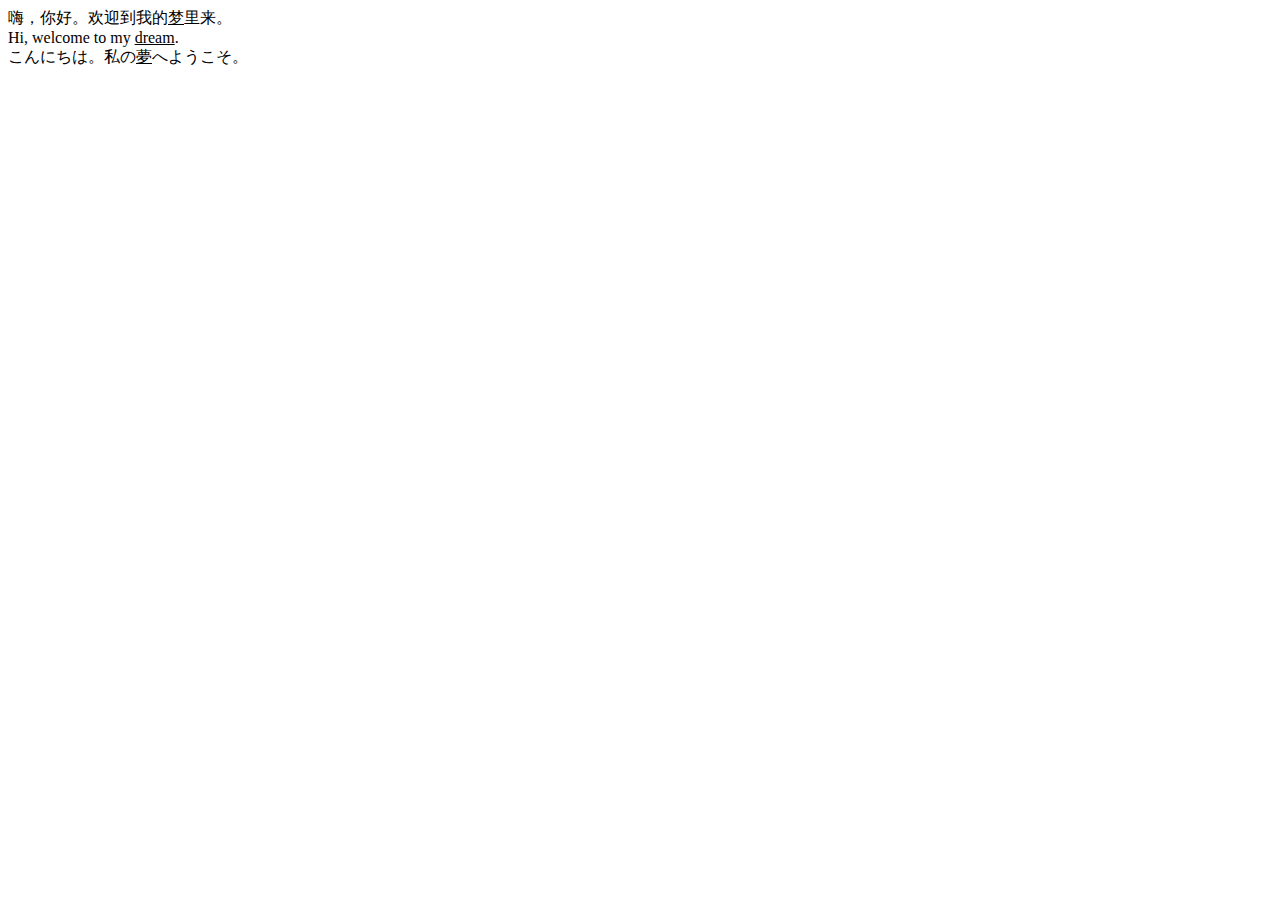
<file: index.html>
<!doctype html>
<html lang="en">
<head>
    <title>Scorpios' Dream</title>
    <link href="lib/index.css" rel="stylesheet">
</head>
<body>
    <div>嗨，你好。欢迎到我的<a class="dreamlink" href="myhoneymoon/index.html">梦</a>里来。</div>
    <div>Hi, welcome to my <a class="dreamlink" href="myhoneymoon/index.html">dream</a>.</div>
    <div>こんにちは。私の<a class="dreamlink" href="myhoneymoon/index.html">夢</a>へようこそ。</div>
</body>
</file>
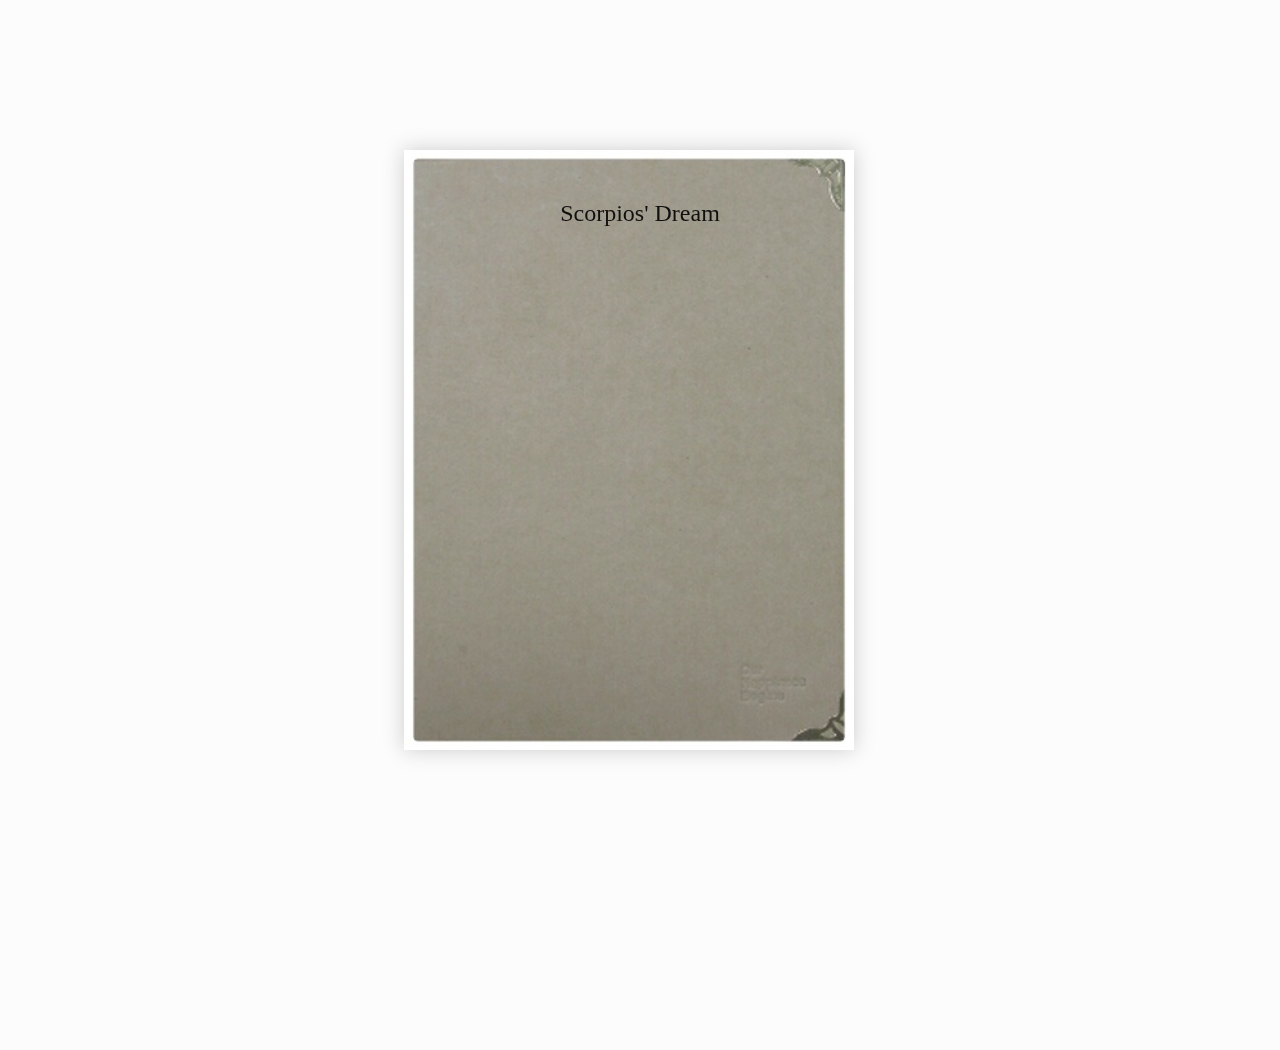
<file: myhoneymoon/index.html>
<!doctype html>
<html lang="en">
<head>
    <title>My Honey Moon</title>
    <meta name="viewport" content="width = 1050, user-scalable = no" />
    <script type="text/javascript" src="lib/js/jquery-1.8.3.min.js"></script>
    <script type="text/javascript" src="lib/js/jquery-ui-1.9.2.custom.min.js"></script>
    <script type="text/javascript" src="lib/js/modernizr.2.5.3.min.js"></script>
    <link rel="shortcut icon" href="favicon.ico">
    <style>
        #for_honey_moon {
            display: none;
        }
        .booktitle {
            font-size: x-large;
            z-index: 9;
            text-align: center;
            position: relative;
            top: 200px;
        }
        .booksubtitle {
            font-size: x-large;
            z-index: 9;
            text-align: center;
            position: relative;
            top: 220px;
            display: none;
        }
    </style>
</head>
<body>
    <div id="frame">
        <div class="flipbook-viewport">
            <div class="container">
                <div class="flipbook">
                    <div style="background-image:url(lib/img/pages/1.jpeg)"></div>
                    <div style="background-image:url(lib/img/pages/2.jpeg)"></div>
                    <div style="background-image:url(lib/img/pages/3.jpeg)"></div>
                    <div style="background-image:url(lib/img/pages/4.jpeg)"></div>
                    <div style="background-image:url(lib/img/pages/5.jpeg)"></div>
                    <div style="background-image:url(lib/img/pages/6.jpeg)"></div>
                    <div style="background-image:url(lib/img/pages/7.jpeg)"></div>
                    <div style="background-image:url(lib/img/pages/8.jpeg)"></div>
                    <div style="background-image:url(lib/img/pages/9.jpeg)"></div>
                    <div style="background-image:url(lib/img/pages/10.jpeg)"></div>
                    <div style="background-image:url(lib/img/pages/11.jpeg)"></div>
                    <div style="background-image:url(lib/img/pages/12-1.jpeg)"></div>
                    <div style="background-image:url(lib/img/pages/13.jpeg)"></div>
                    <div style="background-image:url(lib/img/pages/14.jpeg)"></div>
                    <div style="background-image:url(lib/img/pages/15.jpeg)"></div>
                    <div style="background-image:url(lib/img/pages/16.jpeg)"></div>
                    <div style="background-image:url(lib/img/pages/17.jpeg)"></div>
                    <div style="background-image:url(lib/img/pages/18.jpeg)"></div>
                    <div style="background-image:url(lib/img/pages/19.jpeg)"></div>
                    <div style="background-image:url(lib/img/pages/20.jpeg)"></div>
                    <div style="background-image:url(lib/img/pages/21.jpeg)"></div>
                    <div style="background-image:url(lib/img/pages/22.jpeg)"></div>
                    <div style="background-image:url(lib/img/pages/23.jpeg)"></div>
                    <div style="background-image:url(lib/img/pages/24.jpeg)"></div>
                    <div style="background-image:url(lib/img/pages/25.jpeg)"></div>
                    <div style="background-image:url(lib/img/pages/bg-b.jpeg)"></div>
                    <div style="background-image:url(lib/img/pages/bg-b.jpeg)"></div>
                    <div style="background-image:url(lib/img/pages/bg-y.jpeg)" >
                        <iframe title="for_honey_moon"  id="for_honey_moon" src="" > </iframe>
                    </div>
                    <div style="background-image:url(lib/img/pages/bg-y.jpeg)"></div>            
                    <div style="background-image:url(lib/img/pages/26.jpeg)"></div>
                </div>
            </div>
        </div>
        <div id="booktitle" class="booktitle">Scorpios' Dream</div>
        <div id="booksubtitle" class="booksubtitle">My Honey Moon</div>
    </div>
    <script type="text/javascript">
    $(booktitle).fadeOut(4000,function show(){
        $(booksubtitle).fadeIn(5000);
    });
    

    function loadApp() {
        // Create the flipbook
	$('.flipbook').turn({
            // Width
            width:900,
            // Height
            height:600,
            // Elevation
            elevation: 50,
            // Enable gradients
            gradients: true,
            // Auto center this flipbook
            autoCenter: true
        });
        $(".flipbook").bind("turned", function(event, page, view) {
            
            if(28==page){
                
                $("#for_honey_moon").css('display','block');
                $("#for_honey_moon").css('width','410px');
                $("#for_honey_moon").css('height','500px');
                $("#for_honey_moon").css('top','50px');
                $("#for_honey_moon").css('left','15px');
                $("#for_honey_moon").css('position','relative');
                $("#for_honey_moon").attr('src','forhoneymoon.html');

            }else if(1==page){

                $(booksubtitle).fadeIn(5000);
            }
        });
        $(".flipbook").bind("turning", function(event, page, view) {
            
            if(1!=page){
                
                $(booksubtitle).hide();
                $(booktitle).hide();
            }
        });
    };    
    // Load the HTML4 version if there's not CSS transform
    yepnope({
            test : Modernizr.csstransforms,
            yep: ['lib/js/turn.min.js'],
            nope: ['lib/js/turn.html4.min.js'],
            both: ['lib/css/basic.css'],
            complete: loadApp
    });
    </script>
</body>
</html>
</file>
<file: lib/index.css>
.dreamlink{
    color: black;
}
</file>
